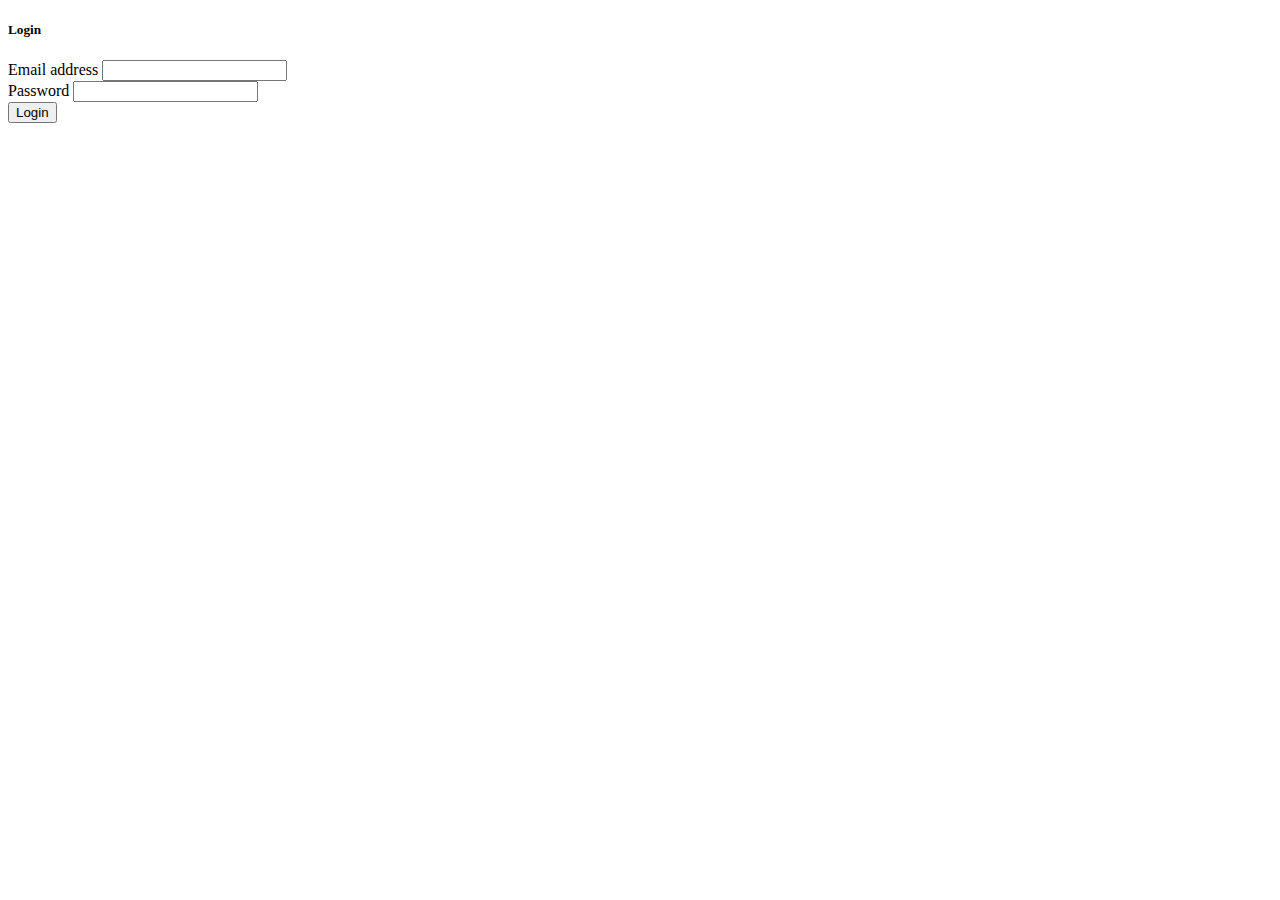
<file: template.html>
<!DOCTYPE html>
<html class="h-100">

<head>
    <meta name="viewport" content="width=device-width, initial-scale=1.0">
    <meta charset="UTF-8">
    <title>Login with Google and Credentials</title>
    <link href="https://cdn.jsdelivr.net/npm/bootstrap@5.1.3/dist/css/bootstrap.min.css" rel="stylesheet"
        integrity="sha384-1BmE4kWBq78iYhFldvKuhfTAU6auU8tT94WrHftjDbrCEXSU1oBoqyl2QvZ6jIW3" crossorigin="anonymous">
    <link rel="stylesheet" href="https://cdnjs.cloudflare.com/ajax/libs/font-awesome/6.1.2/css/all.min.css">
</head>

<body class="h-100">
    <div id="app" class="h-100 d-flex flex-column justify-content-center align-items-center">
       
        <div class="card mt-3" style="width: 20rem;">
            <div class="card-body">
                <h5 class="card-title text-center">Login</h5>
                <form id="loginForm">
                    <div class="mb-3">
                        <label for="email" class="form-label">Email address</label>
                        <input type="email" class="form-control" id="email" required>
                    </div>
                    <div class="mb-3">
                        <label for="password" class="form-label">Password</label>
                        <input type="password" class="form-control" id="password" required>
                    </div>
                    <button type="submit" class="btn btn-primary w-100 mb-3">Login</button>
                </form>

            
            </div>
        </div>
    </div>

    <script src="https://cdn.jsdelivr.net/npm/@popperjs/core@2.10.2/dist/umd/popper.min.js"
        integrity="sha384-7+zCNj/IqJ95wo16oMtfsKbZ9ccEh31eOz1HGyDuCQ6wgnyJNSYdrPa03rtR1zdB"
        crossorigin="anonymous"></script>
    <script src="https://cdn.jsdelivr.net/npm/bootstrap@5.1.3/dist/js/bootstrap.min.js"
        integrity="sha384-QJHtvGhmr9XOIpI6YVutG+2QOK9T+ZnN4kzFN1RtK3zEFEIsxhlmWl5/YESvpZ13"
        crossorigin="anonymous"></script>
    <script src="https://accounts.google.com/gsi/client" async defer></script>

    
      
</body>

</html>
</file>
